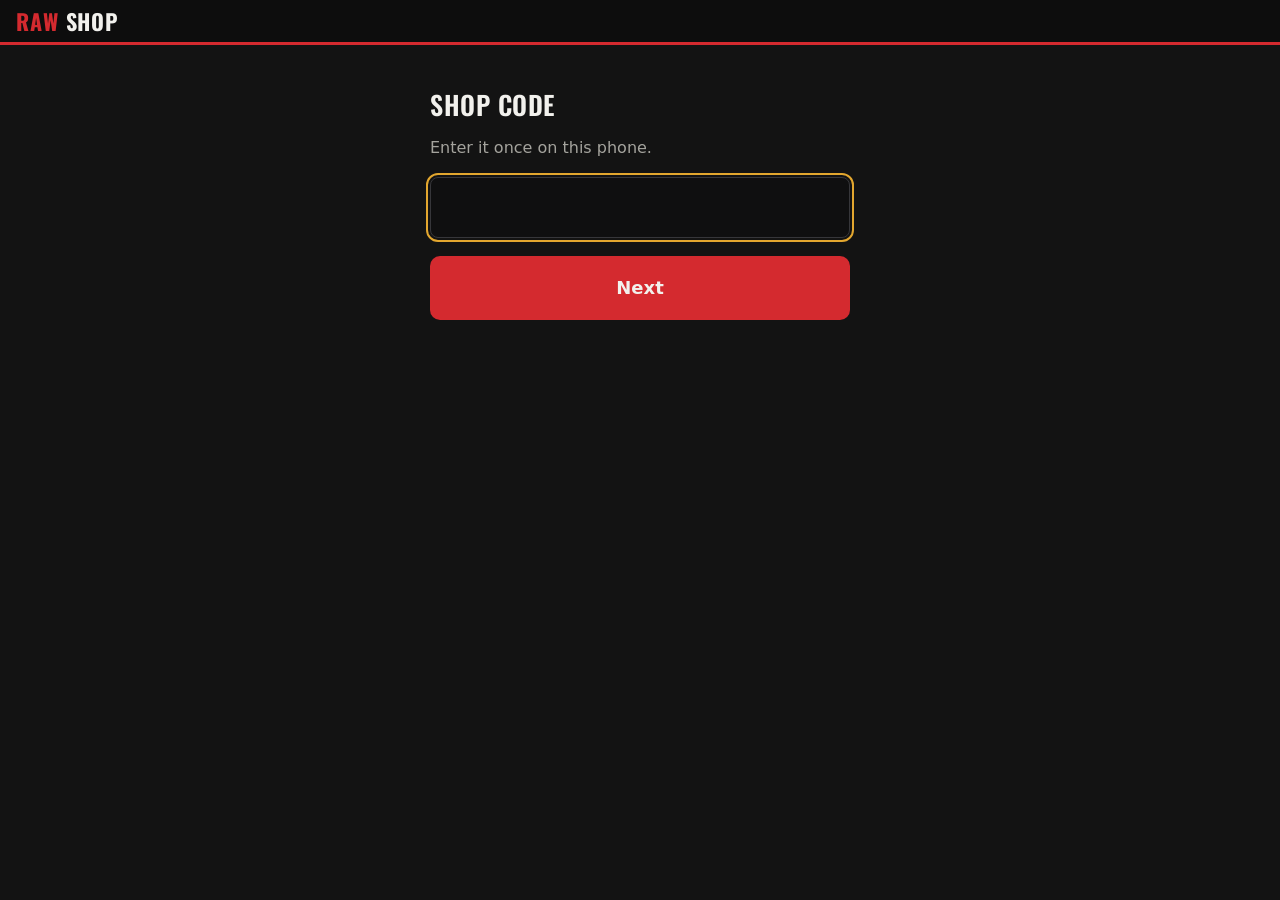
<file: index.html>
<!doctype html>
<html lang="en">
<head>
<meta charset="utf-8">
<meta name="viewport" content="width=device-width,initial-scale=1,viewport-fit=cover">
<meta name="theme-color" content="#0d0d0d">
<meta name="apple-mobile-web-app-capable" content="yes">
<meta name="apple-mobile-web-app-title" content="RAW Shop">
<title>RAW Shop</title>
<link rel="preconnect" href="https://fonts.googleapis.com">
<link rel="stylesheet" href="https://fonts.googleapis.com/css2?family=Oswald:wght@500;600;700&display=swap">
<link rel="stylesheet" href="css/app.css">
</head>
<body>

<header class="top">
  <div class="brand"><b>RAW</b> Shop</div>
  <div class="sp"></div>
  <div class="who" id="who"></div>
  <button class="iconbtn" id="menuBtn" hidden>Menu</button>
</header>

<main class="wrap" id="view"></main>

<input type="file" id="snap" accept="image/*" capture="environment" hidden>
<input type="file" id="pickMany" accept="image/*" multiple hidden>
<input type="file" id="pickParts" accept="image/*" multiple hidden>
<input type="file" id="pickOne" accept="image/*" hidden>

<script src="js/api.js"></script>
<script src="js/qr.js"></script>
<script src="js/pdf-lib.min.js"></script>
<script>
(() => {
"use strict";
const $ = (s, r = document) => r.querySelector(s);
const $$ = (s, r = document) => [...r.querySelectorAll(s)];
const view = $("#view");
const esc = (s) => String(s ?? "").replace(/[&<>"']/g, (c) => ({ "&": "&amp;", "<": "&lt;", ">": "&gt;", '"': "&quot;", "'": "&#39;" }[c]));
const money = (n) => "$" + (Number(n) || 0).toLocaleString("en-US", { minimumFractionDigits: 2, maximumFractionDigits: 2 });
const r2 = (n) => Math.round((Number(n) || 0) * 100) / 100;
const uid = () => (crypto.randomUUID ? crypto.randomUUID() : Date.now().toString(36) + Math.random().toString(36).slice(2));
const carName = (c) => [c.year, c.make, c.model].filter(Boolean).join(" ") || "Vehicle";
const when = (t) => { const d = new Date(t); return d.toLocaleDateString([], { month: "short", day: "numeric" }) + " · " + d.toLocaleTimeString([], { hour: "numeric", minute: "2-digit" }); };
const STATUS = [
  ["checked_in", "Checked in"], ["in_progress", "Working on it"], ["waiting_parts", "Waiting on parts"], ["ready", "Ready"], ["picked_up", "Picked up"],
];
const statusLabel = (s) => (STATUS.find((x) => x[0] === s) || [, s])[1];
const PAGE_BASE = location.href.replace(/[#?].*$/, "").replace(/index\.html$/, "").replace(/\/?$/, "/");
const carLink = (car) => `${PAGE_BASE}car.html?t=${car.public_token}`;

const ICON = {
  cam: '<svg viewBox="0 0 24 24" fill="none" stroke="currentColor" stroke-width="2"><path d="M3 8h3l2-3h8l2 3h3v11H3z"/><circle cx="12" cy="13" r="4"/></svg>',
  part: '<svg viewBox="0 0 24 24" fill="none" stroke="currentColor" stroke-width="2"><path d="M4 7l8-4 8 4v10l-8 4-8-4z"/><path d="M4 7l8 4 8-4M12 11v10"/></svg>',
  mic: '<svg viewBox="0 0 24 24" fill="none" stroke="currentColor" stroke-width="2"><rect x="9" y="3" width="6" height="11" rx="3"/><path d="M5 11a7 7 0 0014 0M12 18v3"/></svg>',
};

let me = null;          // { user, member, shop }
let boardFilter = "open";
let carCache = null;

/* ---------- small UI helpers ---------- */
function toast(msg, ms = 2600) {
  const t = document.createElement("div"); t.className = "toast"; t.textContent = msg;
  document.body.appendChild(t); setTimeout(() => t.remove(), ms);
}
function busy(msg) {
  let b = $(".busy"); if (!msg) { b && b.remove(); return; }
  if (!b) { b = document.createElement("div"); b.className = "busy"; document.body.appendChild(b); }
  b.textContent = msg;
}
function sheet(html, onMount) {
  const bg = document.createElement("div"); bg.className = "sheet-bg";
  bg.innerHTML = `<div class="sheet" role="dialog">${html}</div>`;
  bg.addEventListener("click", (e) => { if (e.target === bg) close(); });
  document.body.appendChild(bg);
  function close() { bg.remove(); }
  onMount && onMount(bg.firstElementChild, close);
  return close;
}
function lightbox(src) {
  const d = document.createElement("div"); d.className = "lightbox"; d.innerHTML = `<img src="${esc(src)}" alt="">`;
  d.onclick = () => d.remove(); document.body.appendChild(d);
}
function pick(input, multiple) {
  return new Promise((res) => {
    input.value = "";
    input.onchange = () => res([...input.files]);
    input.click();
  });
}
async function fail(e) {
  busy(null);
  if (String(e && e.message) === "signed_out") { route("#/login"); return; }
  console.error(e); toast(e.message || "Something went wrong");
}

/* resize a phone photo before upload (keeps uploads quick on shop wifi) */
async function shrink(file, max = 1600, q = 0.82) {
  const url = URL.createObjectURL(file);
  try {
    const img = await new Promise((ok, no) => { const i = new Image(); i.onload = () => ok(i); i.onerror = no; i.src = url; });
    const s = Math.min(1, max / Math.max(img.naturalWidth, img.naturalHeight));
    const c = document.createElement("canvas"); c.width = Math.round(img.naturalWidth * s); c.height = Math.round(img.naturalHeight * s);
    c.getContext("2d").drawImage(img, 0, 0, c.width, c.height);
    return await new Promise((ok) => c.toBlob(ok, "image/jpeg", q));
  } finally { URL.revokeObjectURL(url); }
}
const toB64 = (blob) => new Promise((ok) => { const r = new FileReader(); r.onload = () => ok(String(r.result)); r.readAsDataURL(blob); });

/* dictation: browser speech if it has it, otherwise the keyboard mic works in any box */
function attachMic(btn, ta) {
  const SR = window.SpeechRecognition || window.webkitSpeechRecognition;
  if (!SR) { btn.onclick = () => { ta.focus(); toast("Tap the mic on your keyboard to talk"); }; return; }
  let rec = null;
  btn.onclick = () => {
    if (rec) { rec.stop(); return; }
    rec = new SR(); rec.lang = "en-US"; rec.continuous = true; rec.interimResults = false;
    const start = ta.value;
    let said = "";
    rec.onresult = (e) => { for (let i = e.resultIndex; i < e.results.length; i++) if (e.results[i].isFinal) said += e.results[i][0].transcript + " "; ta.value = (start ? start + " " : "") + said.trim(); };
    rec.onend = () => { rec = null; btn.classList.remove("on"); btn.lastChild.textContent = " Talk"; };
    rec.onerror = () => {};
    rec.start(); btn.classList.add("on"); btn.lastChild.textContent = " Stop";
  };
}

/* ---------- pick-lists: start typing, pick from what the shop has used before ---------- */
let picks = null;
async function loadPicks() {
  if (picks) return picks;
  const [items, phrases] = await Promise.all([
    api.select("shop_items", `select=id,code,description,price,taxable,kind&shop_id=eq.${me.shop.id}&order=use_count.desc,last_used.desc&limit=3000`),
    api.select("shop_phrases", `select=id,text&shop_id=eq.${me.shop.id}&order=use_count.desc,last_used.desc&limit=3000`),
  ]);
  return (picks = { items, phrases });
}
function rank(list, q, key, n = 6) {
  const ws = q.toLowerCase().split(/\s+/).filter(Boolean);
  if (!ws.length || q.trim().length < 2) return [];
  return list.filter((x) => { const t = key(x).toLowerCase(); return ws.every((w) => t.includes(w)); }).slice(0, n);
}
function attachSuggest(input, getQuery, search, renderItem, onPick) {
  const box = document.createElement("div"); box.className = "sug"; box.hidden = true;
  (input.closest(".lcode") || input).insertAdjacentElement("afterend", box);
  let list = [];
  const show = async () => {
    const q = getQuery();
    if (!q || q.trim().length < 2) { box.hidden = true; return; }
    const pk = await loadPicks().catch(() => null); if (!pk) return;
    list = search(pk, q);
    if (!list.length) { box.hidden = true; return; }
    box.innerHTML = list.map((x, i) => `<button type="button" data-i="${i}">${renderItem(x)}</button>`).join("");
    box.hidden = false;
  };
  input.addEventListener("input", show);
  input.addEventListener("blur", () => setTimeout(() => { box.hidden = true; }, 200));
  box.addEventListener("pointerdown", (e) => { const b = e.target.closest("[data-i]"); if (!b) return; e.preventDefault(); const x = list[+b.dataset.i]; box.hidden = true; onPick(x); });
}
function suggestItems(input, onPick) {
  attachSuggest(input, () => input.value, (pk, q) => rank(pk.items, q, (x) => `${x.code || ""} ${x.description}`),
    (x) => `<span>${esc(x.description)}</span><span class="sm">${esc(x.code || "")}${x.price != null ? " · " + money(x.price) : ""}</span>`,
    (x) => { input.value = x.description; onPick(x); });
}
function suggestPhrases(ta, after) {
  const cur = () => ta.value.slice(0, ta.selectionStart ?? ta.value.length).split("\n").pop();
  attachSuggest(ta, cur, (pk, q) => rank(pk.phrases, q, (x) => x.text), (x) => `<span>${esc(x.text)}</span>`, (x) => {
    const pos = ta.selectionStart ?? ta.value.length;
    const start = ta.value.lastIndexOf("\n", pos - 1) + 1;
    let end = ta.value.indexOf("\n", pos); if (end < 0) end = ta.value.length;
    ta.value = ta.value.slice(0, start) + x.text + "\n" + ta.value.slice(end).replace(/^\n/, "");
    const c = start + x.text.length + 1; ta.focus(); try { ta.setSelectionRange(c, c); } catch (_) {}
    after && after();
  });
}
const learnPhrases = (text) => { const t = String(text || "").split("\n").map((x) => x.trim()).filter(Boolean); if (t.length) { api.rpc("shop_learn_phrases", { sid: me.shop.id, texts: t }).catch(() => {}); picks = null; } };

/* ---------- routing ---------- */
function route(h) { if (location.hash === h) render(); else location.hash = h; }
window.addEventListener("hashchange", render);

async function render() {
  const h = location.hash || "#/";
  $("#menuBtn").hidden = !me;
  if (!api.signedIn()) return showLogin();
  if (!me) { try { await loadMe(); } catch (e) { return fail(e); } if (!me) return; }
  window.scrollTo(0, 0);
  const m = h.match(/^#\/car\/([0-9a-f-]+)(?:\/(\w+))?/);
  if (h === "#/new") return showIntake();
  if (m) return showCar(m[1], m[2] || "log");
  if (h === "#/crew") return showCrew();
  if (h === "#/settings") return showSettings();
  return showBoard();
}

async function loadMe() {
  const rows = await api.select("shop_members", `select=shop_id,user_id,display_name,role,active,shops(*)&user_id=eq.${api.user.id}&active=is.true`);
  if (!rows.length) {
    view.innerHTML = `<div class="card"><h2>No shop on this login</h2><p class="muted">Ask the shop owner to add you on the Crew screen.</p><button class="btn ghost" id="so">Sign out</button></div>`;
    $("#so").onclick = () => { api.signOut(); me = null; render(); };
    return;
  }
  const r = rows[0];
  me = { user: api.user, member: r, shop: r.shops };
  $("#who").textContent = r.display_name;
  $("#menuBtn").hidden = false;
}

$("#menuBtn").onclick = () => {
  const owner = me && me.member.role === "owner";
  sheet(`<h2>${esc(me.shop.name)}</h2>
    <div style="display:grid;gap:10px">
      <a class="btn block" href="#/">Cars in the shop</a>
      <a class="btn block" href="#/new">Check in a car</a>
      ${owner ? '<a class="btn block" href="#/crew">Crew &amp; PINs</a><a class="btn block" href="#/settings">Shop settings</a>' : ""}
      <button class="btn ghost block" id="so">Switch person</button>
    </div>`, (el, close) => {
    $$("a", el).forEach((a) => a.addEventListener("click", close));
    $("#so", el).onclick = () => { close(); api.signOut(); me = null; $("#who").textContent = ""; route("#/"); };
  });
};

/* ---------- login: shop code (once per phone) → tap your name → 4-digit PIN ---------- */
const CODE_KEY = "rawshop.code";
const getCode = () => { try { return localStorage.getItem(CODE_KEY) || ""; } catch (_) { return ""; } };
const setCode = (c) => { try { c ? localStorage.setItem(CODE_KEY, c) : localStorage.removeItem(CODE_KEY); } catch (_) {} };

async function showLogin() {
  $("#menuBtn").hidden = true; $("#who").textContent = "";
  const code = getCode();
  if (!code) {
    view.innerHTML = `<div style="max-width:420px;margin:30px auto">
      <h1>Shop code</h1><p class="muted">Enter it once on this phone.</p>
      <form id="cf" class="section">
        <input class="t" id="code" autocapitalize="characters" autocomplete="off" autocorrect="off" spellcheck="false" enterkeyhint="go" style="font-size:24px;text-align:center;letter-spacing:.2em;text-transform:uppercase" required>
        <button class="btn red block big section" type="submit">Next</button>
      </form></div>`;
    setTimeout(() => $("#code").focus(), 50);
    $("#cf").onsubmit = async (e) => {
      e.preventDefault(); const c = $("#code").value.toLowerCase().replace(/[^a-z0-9]/g, ""); busy("Checking…");
      try { await api.fn("shop-login", { action: "crew", code: c }, true); setCode(c); busy(null); showLogin(); }
      catch (err) { busy(null); toast(err.message); }
    };
    return;
  }
  view.innerHTML = `<div class="empty">Loading…</div>`;
  let d;
  try { d = await api.fn("shop-login", { action: "crew", code }, true); }
  catch (err) { if (/code/i.test(err.message)) { setCode(""); return showLogin(); } view.innerHTML = `<div class="empty">${esc(err.message)}</div>`; return; }
  view.innerHTML = `<div style="max-width:480px;margin:10px auto">
    <h1>Who's working?</h1><p class="muted">${esc(d.shop)}</p>
    <div class="section" style="display:grid;grid-template-columns:1fr 1fr;gap:12px">
      ${d.crew.map((c) => `<button class="btn big" data-id="${c.id}" data-name="${esc(c.name)}">${esc(c.name)}</button>`).join("") || `<p class="muted">No crew set up yet.</p>`}
    </div>
    <button class="back section" id="chg">Different shop code</button></div>`;
  $("#chg").onclick = () => { setCode(""); showLogin(); };
  $$("[data-id]", view).forEach((b) => b.onclick = () => pinPad(code, b.dataset.id, b.dataset.name));
}

function pinPad(code, userId, name) {
  let pin = "";
  sheet(`<h2 style="text-align:center">${esc(name)}</h2><p class="muted" style="text-align:center;margin:0">Enter your PIN</p>
    <div id="dots" style="display:flex;justify-content:center;gap:14px;margin:18px 0">${"<span></span>".repeat(4)}</div>
    <div style="display:grid;grid-template-columns:repeat(3,1fr);gap:10px;max-width:320px;margin:0 auto">
      ${[1,2,3,4,5,6,7,8,9,"",0,"⌫"].map((k) => k === "" ? "<span></span>" : `<button class="btn big" data-k="${k}" style="font-size:26px">${k}</button>`).join("")}
    </div>`, (el, close) => {
    const dots = () => $$("#dots span", el).forEach((d, i) => d.style.cssText = `width:16px;height:16px;border-radius:50%;border:2px solid var(--text);background:${i < pin.length ? "var(--text)" : "transparent"}`);
    dots();
    $$("[data-k]", el).forEach((b) => b.onclick = async () => {
      const k = b.dataset.k;
      if (k === "⌫") { pin = pin.slice(0, -1); return dots(); }
      if (pin.length >= 4) return;
      pin += k; dots();
      if (pin.length === 4) {
        busy("Signing in…");
        try {
          const s = await api.fn("shop-login", { action: "pin", code, user_id: userId, pin }, true);
          api.setSession(s); me = null; picks = null; busy(null); close(); route("#/");
        } catch (err) { busy(null); toast(err.message); pin = ""; dots(); }
      }
    });
  });
}

/* ---------- board ---------- */
async function showBoard() {
  view.innerHTML = `<a class="btn red block big" href="#/new">+ Check in a car</a>
    <div class="section"><input class="t" id="q" type="search" placeholder="Search name, car, phone" autocomplete="off"></div>
    <div class="filters" id="filt">
      ${[["open", "In the shop"], ["ready", "Ready"], ["picked_up", "Picked up"], ["all", "All"]].map(([k, l]) => `<button class="chip ${boardFilter === k ? "on" : ""}" data-f="${k}">${l}</button>`).join("")}
    </div>
    <div id="cars" class="cars"><div class="empty">Loading…</div></div>`;
  $$("#filt .chip").forEach((b) => b.onclick = () => { boardFilter = b.dataset.f; showBoard(); });
  try {
    let q = `select=id,year,make,model,color,status,intake_photo,updated_at,shop_customers(name,phone)&shop_id=eq.${me.shop.id}&order=updated_at.desc&limit=300`;
    if (boardFilter === "open") q += "&status=not.in.(picked_up,ready)";
    else if (boardFilter !== "all") q += `&status=eq.${boardFilter}`;
    const cars = await api.select("shop_cars", q);
    const urls = await api.signed(cars.map((c) => c.intake_photo));
    const draw = (term) => {
      const t = (term || "").toLowerCase();
      const list = cars.filter((c) => !t || [c.shop_customers?.name, c.shop_customers?.phone, c.year, c.make, c.model, c.color].join(" ").toLowerCase().includes(t));
      $("#cars").innerHTML = list.length ? list.map((c) => `
        <button class="tile" data-id="${c.id}">
          <div class="ph ${urls[c.intake_photo] ? "" : "none"}" style="${urls[c.intake_photo] ? `background-image:url('${esc(urls[c.intake_photo])}')` : ""}">${urls[c.intake_photo] ? "" : "RAW"}<span class="pill s-${c.status}">${statusLabel(c.status)}</span></div>
          <div class="tx"><div class="nm">${esc(c.shop_customers?.name || "No name")}</div><div class="cr">${esc(carName(c))}${c.color ? " · " + esc(c.color) : ""}</div></div>
        </button>`).join("") : `<div class="empty">${cars.length ? "No match." : "No cars here yet. Tap Check in a car to start one."}</div>`;
      $$("#cars .tile").forEach((b) => b.onclick = () => route(`#/car/${b.dataset.id}`));
    };
    draw("");
    $("#q").oninput = (e) => draw(e.target.value);
  } catch (e) { fail(e); }
}

/* ---------- intake ---------- */
function showIntake() {
  let photo = null;
  view.innerHTML = `<button class="back" onclick="history.back()">‹ Back</button>
    <h1>Check in a car</h1>
    <form id="inf" autocomplete="off">
    <div class="section"><div class="shot" id="shot">Tap to take a photo of the car</div></div>

    <div class="section">
      <label class="f"><span>Customer name</span><input class="t" id="c_name" required autocapitalize="words"></label>
      <label class="f"><span>Phone</span><input class="t" id="c_phone" type="tel" inputmode="tel"></label>
      <label class="f"><span>What is it?</span><input class="t" id="v_what" autocapitalize="words" placeholder="2015 Jeep JK"></label>
      <label class="f"><span>What are we doing? (optional)</span><textarea class="t" id="v_work" style="min-height:70px" placeholder="Talk or type"></textarea></label>
      <button type="button" class="btn ghost mic" id="mic">${ICON.mic}<span> Talk</span></button>
      <details class="section"><summary class="muted" style="cursor:pointer;padding:6px 0">More (email, address, color, VIN)</summary>
        <div class="section">
          <label class="f"><span>Email</span><input class="t" id="c_email" type="email" inputmode="email" autocapitalize="off"></label>
          <label class="f"><span>Address</span><input class="t" id="c_addr" autocapitalize="words"></label>
          <div class="grid2"><label class="f"><span>Color</span><input class="t" id="v_color" autocapitalize="words"></label>
          <label class="f"><span>VIN</span><input class="t" id="v_vin" autocapitalize="characters"></label></div>
        </div>
      </details>
    </div>

    <div class="section"><h2>Drop-off agreement</h2>
      <div class="waiver">${esc(me.shop.waiver_text || "")}</div>
      <p class="small muted" style="margin:10px 0 6px">Customer signs here</p>
      <canvas class="sig" id="sig"></canvas>
      <div class="row" style="margin-top:8px">
        <input class="t" id="sig_name" placeholder="Printed name">
        <button type="button" class="btn ghost" id="sigClear" style="flex:0 0 auto">Clear</button>
      </div>
    </div>

    <div class="section"><button class="btn red block big" type="submit">Check in &amp; make QR code</button></div>
    </form>`;
  attachMic($("#mic"), $("#v_work")); suggestPhrases($("#v_work"));
  $("#c_name").addEventListener("input", (e) => { if (!$("#sig_name").dataset.touched) $("#sig_name").value = e.target.value; });
  $("#sig_name").addEventListener("input", (e) => { e.target.dataset.touched = 1; });

  $("#shot").onclick = async () => {
    const [f] = await pick($("#pickOne")); if (!f) return;
    photo = await shrink(f);
    $("#shot").style.backgroundImage = `url('${URL.createObjectURL(photo)}')`; $("#shot").classList.add("has"); $("#shot").textContent = "";
  };

  // signature pad
  const cv = $("#sig"), ctx = cv.getContext("2d"); let drawn = false, down = false;
  const size = () => { const r = cv.getBoundingClientRect(); cv.width = r.width * 2; cv.height = r.height * 2; ctx.scale(2, 2); ctx.lineWidth = 2.4; ctx.lineCap = "round"; ctx.strokeStyle = "#111"; };
  size();
  const pt = (e) => { const r = cv.getBoundingClientRect(); return [e.clientX - r.left, e.clientY - r.top]; };
  cv.onpointerdown = (e) => { down = true; cv.setPointerCapture(e.pointerId); ctx.beginPath(); ctx.moveTo(...pt(e)); };
  cv.onpointermove = (e) => { if (!down) return; ctx.lineTo(...pt(e)); ctx.stroke(); drawn = true; };
  cv.onpointerup = () => { down = false; };
  $("#sigClear").onclick = () => { ctx.clearRect(0, 0, cv.width, cv.height); drawn = false; };

  $("#inf").onsubmit = async (e) => {
    e.preventDefault();
    if (!drawn && !confirmNoSig()) return;
    busy("Checking in…");
    try {
      const shop_id = me.shop.id;
      const cust = await api.insert("shop_customers", { shop_id, name: $("#c_name").value.trim(), phone: $("#c_phone").value.trim() || null, email: $("#c_email").value.trim() || null, address: $("#c_addr").value.trim() || null });
      const car = await api.insert("shop_cars", {
        shop_id, customer_id: cust.id, ...splitWhat($("#v_what").value),
        color: $("#v_color").value.trim() || null, vin: $("#v_vin").value.trim() || null, work_requested: $("#v_work").value.trim() || null, created_by: me.user.id,
      });
      const patch = {};
      if (photo) patch.intake_photo = await api.upload(`${shop_id}/${car.id}/intake-${uid()}.jpg`, photo);
      if (drawn) {
        const png = await new Promise((ok) => cv.toBlob(ok, "image/png"));
        patch.waiver_signature = await api.upload(`${shop_id}/${car.id}/signature-${uid()}.png`, png);
        patch.waiver_signed_at = new Date().toISOString();
        patch.waiver_signed_name = $("#sig_name").value.trim() || cust.name;
      }
      if (Object.keys(patch).length) await api.update("shop_cars", `id=eq.${car.id}`, patch);
      learnPhrases($("#v_work").value);
      await api.insert("shop_entries", { shop_id, car_id: car.id, kind: "status", body: "Checked in", shared: true, author_id: me.user.id, author_name: me.member.display_name });
      busy(null);
      route(`#/car/${car.id}`);
      setTimeout(() => shareSheet({ ...car, ...patch }, cust, true), 300);
    } catch (err) { fail(err); }
  };
  function confirmNoSig() {
    toast("Have the customer sign the drop-off agreement first"); return false;
  }
}

/* "2015 Jeep JK" -> year 2015, make Jeep, model JK */
function splitWhat(v) {
  const t = String(v || "").trim().split(/\s+/).filter(Boolean);
  const year = /^(19|20)\d{2}$/.test(t[0] || "") ? t.shift() : null;
  return { year, make: t.shift() || null, model: t.join(" ") || null };
}

/* QR + send link */
function shareSheet(car, cust, fresh) {
  const link = carLink(car);
  const msg = `${me.shop.name}: here's the page for your ${carName(car)}. Photos and updates show up here as we work: ${link}`;
  sheet(`<h2>${fresh ? "Checked in" : "Customer link"}</h2>
    <p class="muted" style="margin-top:0">${esc(cust.name)} can scan this or open the link to follow the build.</p>
    <div style="text-align:center;margin:10px 0"><div class="qr">${qrSVG(link, 220)}</div></div>
    <div class="copy" id="lnk">${esc(link)}</div>
    <div style="display:grid;gap:10px;margin-top:14px">
      ${cust.phone ? `<a class="btn red block" href="sms:${esc(cust.phone)}?&body=${encodeURIComponent(msg)}">Text it to ${esc(cust.name.split(" ")[0])}</a>` : ""}
      ${cust.email ? `<button class="btn block" id="em">Email it to ${esc(cust.email)}</button>` : ""}
      <button class="btn ghost block" id="cp">Copy link</button>
      <button class="btn ghost block" id="dn">Done</button>
    </div>`, (el, close) => {
    $("#dn", el).onclick = close;
    $("#cp", el).onclick = async () => { try { await navigator.clipboard.writeText(link); toast("Link copied"); } catch (_) { const r = document.createRange(); r.selectNodeContents($("#lnk", el)); getSelection().removeAllRanges(); getSelection().addRange(r); toast("Link selected — copy it"); } };
    const em = $("#em", el);
    if (em) em.onclick = async () => {
      busy("Sending email…");
      try { await api.fn("shop-send", { shop_id: me.shop.id, car_id: car.id, kind: "link", page_url: link }); busy(null); toast("Emailed"); close(); }
      catch (e) { fail(e); }
    };
  });
}

/* ---------- car file ---------- */
async function loadCar(id) {
  const [cars, entries, parts, invoices] = await Promise.all([
    api.select("shop_cars", `select=*,shop_customers(*)&id=eq.${id}`),
    api.select("shop_entries", `select=*&car_id=eq.${id}&order=created_at.desc`),
    api.select("shop_parts", `select=*&car_id=eq.${id}&status=neq.removed&order=created_at.asc`),
    api.select("shop_invoices", `select=*&car_id=eq.${id}&order=created_at.desc`),
  ]);
  if (!cars.length) throw new Error("That car isn't in this shop.");
  const car = cars[0];
  const urls = await api.signed([car.intake_photo, car.waiver_signature, ...entries.map((e) => e.photo)]);
  carCache = { car, cust: car.shop_customers, entries, parts, invoices, urls };
  return carCache;
}

async function showCar(id, tab) {
  view.innerHTML = `<div class="empty">Loading…</div>`;
  let d;
  try { d = await loadCar(id); } catch (e) { return fail(e); }
  const { car, cust, entries, parts, invoices, urls } = d;
  const potential = parts.filter((p) => p.status === "potential").length;
  view.innerHTML = `<button class="back" onclick="location.hash='#/'">‹ All cars</button>
    <div class="hero">
      <div class="ph" style="${urls[car.intake_photo] ? `background-image:url('${esc(urls[car.intake_photo])}')` : ""}" id="heroPh"></div>
      <div style="min-width:0">
        <h1 style="overflow-wrap:anywhere">${esc(cust.name)}</h1>
        <div class="muted">${esc(carName(car))}${car.color ? " · " + esc(car.color) : ""}</div>
        <div class="row" style="margin-top:8px;gap:8px">
          ${cust.phone ? `<a class="btn ghost" style="min-height:40px;padding:8px 12px" href="tel:${esc(cust.phone)}">Call</a>` : ""}
          <button class="btn ghost" style="min-height:40px;padding:8px 12px" id="qrBtn">QR / link</button>
        </div>
      </div>
    </div>
    <button class="btn red block" id="aPhotos" style="min-height:76px;font-size:20px;margin-top:16px">${ICON.cam} Take photo</button>
    <div style="text-align:center"><button class="back" id="aLib" style="padding:8px">or pick from your photos</button></div>
    <div class="row" style="margin-top:10px">
      <button class="btn ghost" id="aNote">${ICON.mic} Comment</button>
      <button class="btn ghost" id="aPart">${ICON.part} Part photo</button>
    </div>
    <label class="statuspick"><span class="muted small">Status</span>
      <select class="t" id="statusSel">${STATUS.map(([k, l]) => `<option value="${k}" ${car.status === k ? "selected" : ""}>${l}</option>`).join("")}</select>
    </label>

    <div class="tabs" id="tabs">
      <button data-t="log">Updates</button>
      <button data-t="parts">Parts${potential ? `<span class="n">${potential}</span>` : ""}</button>
      <button data-t="invoice">Invoice</button>
      <button data-t="info">Info</button>
    </div>
    <div id="tabBody" class="section"></div>`;

  $("#heroPh").onclick = () => urls[car.intake_photo] && lightbox(urls[car.intake_photo]);
  $("#qrBtn").onclick = () => shareSheet(car, cust);
  $("#statusSel").onchange = (e) => setStatus(car, e.target.value);
  $("#aPhotos").onclick = () => addPhotos(car, $("#snap"));
  $("#aLib").onclick = () => addPhotos(car, $("#pickMany"));
  $("#aPart").onclick = () => addPartPhotos(car);
  $("#aNote").onclick = () => noteSheet(car);
  $$("#tabs button").forEach((b) => { b.classList.toggle("on", b.dataset.t === tab); b.onclick = () => history.replaceState(null, "", `#/car/${car.id}/${b.dataset.t}`) || drawTab(b.dataset.t); });
  drawTab(tab);
}

function drawTab(tab) {
  $$("#tabs button").forEach((b) => b.classList.toggle("on", b.dataset.t === tab));
  const box = $("#tabBody");
  ({ log: tabLog, parts: tabParts, invoice: tabInvoice, info: tabInfo }[tab] || tabLog)(box);
}
const refresh = async (tab) => { const t = tab || ($("#tabs .on") || {}).dataset?.t || "log"; await showCar(carCache.car.id, t); };
const touchCar = (car) => api.update("shop_cars", `id=eq.${car.id}`, { updated_at: new Date().toISOString() }).catch(() => {});

async function setStatus(car, s) {
  if (s === car.status) return;
  try {
    await api.update("shop_cars", `id=eq.${car.id}`, { status: s, updated_at: new Date().toISOString() });
    await api.insert("shop_entries", { shop_id: me.shop.id, car_id: car.id, kind: "status", body: statusLabel(s), shared: true, author_id: me.user.id, author_name: me.member.display_name });
    toast(statusLabel(s)); refresh();
  } catch (e) { fail(e); }
}

/* Add photos: straight from the camera roll, no sorting */
async function addPhotos(car, input) {
  const files = await pick(input, true);
  if (!files.length) return;
  try {
    for (let i = 0; i < files.length; i++) {
      busy(`Uploading photo ${i + 1} of ${files.length}…`);
      const blob = await shrink(files[i]);
      const path = await api.upload(`${me.shop.id}/${car.id}/${uid()}.jpg`, blob);
      await api.insert("shop_entries", { shop_id: me.shop.id, car_id: car.id, kind: "photo", photo: path, shared: true, author_id: me.user.id, author_name: me.member.display_name });
    }
    await touchCar(car); busy(null);
    toast(files.length === 1 ? "Photo added" : `${files.length} photos added`);
    refresh("log");
  } catch (e) { fail(e); }
}

/* Part photo: the only photos the AI reads */
async function addPartPhotos(car) {
  const files = await pick($("#pickParts"), true);
  if (!files.length) return;
  let found = 0, missed = 0;
  try {
    for (let i = 0; i < files.length; i++) {
      busy(`Reading part ${i + 1} of ${files.length}…`);
      const blob = await shrink(files[i], 2000, 0.88);
      const path = await api.upload(`${me.shop.id}/${car.id}/part-${uid()}.jpg`, blob);
      const entry = await api.insert("shop_entries", { shop_id: me.shop.id, car_id: car.id, kind: "part_photo", photo: path, shared: false, author_id: me.user.id, author_name: me.member.display_name });
      let r = { found: false };
      try { r = await api.fn("shop-ai", { shop_id: me.shop.id, mode: "part", image_base64: await toB64(blob) }); } catch (_) {}
      await api.insert("shop_parts", {
        shop_id: me.shop.id, car_id: car.id, entry_id: entry.id, created_by: me.user.id, status: "potential",
        part_number: r.found ? r.part_number : null, brand: r.found ? (r.brand || null) : null, description: r.found ? (r.description || null) : null,
      });
      r.found ? found++ : missed++;
    }
    await touchCar(car); busy(null);
    toast(missed ? `${found} read, ${missed} need the number typed in` : `${found} part${found === 1 ? "" : "s"} added to the list`, 3600);
    refresh("parts");
  } catch (e) { fail(e); }
}

function noteSheet(car) {
  sheet(`<h2>Comment</h2>
    <textarea class="t" id="nt" placeholder="Talk, type, or start typing to pick past work" style="min-height:120px"></textarea>
    <div class="row" style="margin-top:10px">
      <button class="btn ghost mic" id="mic">${ICON.mic}<span> Talk</span></button>
      <button class="btn ghost" id="clean">Clean up</button>
    </div>
    <label style="display:flex;gap:10px;align-items:center;margin:14px 0"><input type="checkbox" id="sh" checked style="width:22px;height:22px"> Customer can see this</label>
    <button class="btn red block big" id="sv">Save</button>`, (el, close) => {
    const ta = $("#nt", el); attachMic($("#mic", el), ta); suggestPhrases(ta); setTimeout(() => ta.focus(), 100);
    $("#clean", el).onclick = async () => {
      if (!ta.value.trim()) return;
      const b = $("#clean", el); b.disabled = true; b.textContent = "Cleaning…";
      try { const r = await api.fn("shop-ai", { shop_id: me.shop.id, mode: "cleanup", text: ta.value }); if (r.text) ta.value = r.text; }
      catch (e) { toast(e.message); }
      b.disabled = false; b.textContent = "Clean up";
    };
    $("#sv", el).onclick = async () => {
      if (!ta.value.trim()) return toast("Nothing to save");
      busy("Saving…");
      try {
        await api.insert("shop_entries", { shop_id: me.shop.id, car_id: car.id, kind: "note", body: ta.value.trim(), shared: $("#sh", el).checked, author_id: me.user.id, author_name: me.member.display_name });
        learnPhrases(ta.value);
        await touchCar(car); busy(null); close(); refresh("log");
      } catch (e) { fail(e); }
    };
  });
}

/* full-size photo with a delete button (tap twice so nobody deletes by accident) */
function photoView(src, entryId) {
  const d = document.createElement("div"); d.className = "lightbox";
  d.innerHTML = `<img src="${esc(src)}" alt="">
    <div style="position:fixed;left:0;right:0;bottom:calc(env(safe-area-inset-bottom,0px) + 18px);display:flex;gap:10px;justify-content:center">
      <button class="btn ghost" id="lbClose" style="background:#000c">Close</button>
      <button class="btn" id="lbDel" style="background:#000c;border:1px solid var(--red);color:#ff8a8d">Delete photo</button></div>`;
  document.body.appendChild(d);
  d.onclick = (e) => { if (e.target === d || e.target.tagName === "IMG") d.remove(); };
  $("#lbClose", d).onclick = () => d.remove();
  const del = $("#lbDel", d);
  del.onclick = async () => {
    if (!del.dataset.armed) { del.dataset.armed = 1; del.textContent = "Tap again to delete"; del.style.background = "var(--red)"; del.style.color = "#fff"; return; }
    const e = carCache.entries.find((x) => x.id === entryId);
    busy("Deleting…");
    try { await api.remove("shop_entries", `id=eq.${entryId}`); if (e && e.photo) api.removePhoto(e.photo); busy(null); d.remove(); toast("Photo deleted"); refresh("log"); }
    catch (err) { fail(err); }
  };
}

/* Updates tab: photos grouped by who/when, notes, status changes */
function tabLog(box) {
  const { car, entries, urls } = carCache;
  const items = entries.filter((e) => e.kind !== "part_photo");
  const groups = [];
  for (const e of items) {
    const g = groups[groups.length - 1];
    if (g && e.kind === "photo" && g.kind === "photo" && g.author_id === e.author_id && g.shared === e.shared && Math.abs(new Date(g.items[g.items.length - 1].created_at) - new Date(e.created_at)) < 15 * 60 * 1000) g.items.push(e);
    else groups.push({ kind: e.kind, author_id: e.author_id, author_name: e.author_name, shared: e.shared, items: [e] });
  }
  box.innerHTML = (car.work_requested ? `<div class="card" style="margin-bottom:6px"><div class="tag">Work requested</div><div style="white-space:pre-wrap;margin-top:4px">${esc(car.work_requested)}</div></div>` : "") +
    (groups.length ? groups.map((g, gi) => {
      const first = g.items[0];
      const head = `<div class="meta">${esc(g.author_name || "")} · ${when(first.created_at)}</div>
        <button class="eye ${g.shared ? "on" : ""}" data-g="${gi}" title="Customer can see this">${g.shared ? "Customer sees" : "Shop only"}</button>`;
      if (g.kind === "photo") return `<div class="entry">${head}${g.items.map((e) => e.body).filter(Boolean).map((b) => `<div class="body">${esc(b)}</div>`).join("")}<div class="pics">${g.items.map((e) => urls[e.photo] ? `<img loading="lazy" src="${esc(urls[e.photo])}" alt="" data-full="${esc(urls[e.photo])}" data-id="${e.id}">` : "").join("")}</div></div>`;
      if (g.kind === "status") return `<div class="entry">${head}<div class="body"><span class="pill s-${STATUS.find((s) => s[1] === first.body)?.[0] || ""}">${esc(first.body)}</span></div></div>`;
      return `<div class="entry">${head}<div class="body">${esc(first.body)}</div></div>`;
    }).join("") : `<div class="empty">No updates yet. Add photos or talk a note.</div>`);
  $$(".pics img", box).forEach((i) => i.onclick = () => photoView(i.dataset.full, i.dataset.id));
  $$(".eye", box).forEach((b) => b.onclick = async () => {
    const g = groups[+b.dataset.g]; const to = !g.shared;
    try { await api.update("shop_entries", `id=in.(${g.items.map((e) => e.id).join(",")})`, { shared: to }); g.items.forEach((e) => e.shared = to); g.shared = to; b.classList.toggle("on", to); b.textContent = to ? "Customer sees" : "Shop only"; }
    catch (e) { fail(e); }
  });
}

/* Parts tab: potential list from part photos → shop decides what goes on the bill */
function tabParts(box) {
  const { parts, entries, urls } = carCache;
  const photoOf = (p) => { const e = entries.find((x) => x.id === p.entry_id); return e && urls[e.photo]; };
  const pot = parts.filter((p) => p.status === "potential"), bill = parts.filter((p) => p.status === "on_bill");
  const row = (p, onBill) => `<div class="part" data-id="${p.id}">
      <div style="display:flex;gap:10px;min-width:0">
        ${photoOf(p) ? `<img src="${esc(photoOf(p))}" alt="" data-full="${esc(photoOf(p))}">` : ""}
        <div style="min-width:0;flex:1">
          <input class="t pn" data-k="part_number" value="${esc(p.part_number || "")}" placeholder="Part number" style="padding:8px">
          <input class="t" data-k="description" value="${esc([p.brand, p.description].filter(Boolean).join(" "))}" placeholder="Description" style="padding:8px;margin-top:6px">
        </div>
      </div>
      <div></div>
      <div class="ctl">
        <span class="small muted">Qty</span><input class="t" data-k="qty" type="number" inputmode="decimal" step="any" value="${esc(p.qty)}" style="padding:8px">
        <span class="small muted">Price</span><input class="t" data-k="unit_price" type="number" inputmode="decimal" step="0.01" value="${p.unit_price ?? ""}" placeholder="0.00" style="padding:8px">
        <span style="flex:1"></span>
        ${onBill ? `<button class="btn ghost" data-a="off" style="min-height:40px">Take off bill</button>` : `<button class="btn red" data-a="bill" style="min-height:40px">Add to bill</button><button class="x" data-a="del" title="Remove">✕</button>`}
      </div>
    </div>`;
  box.innerHTML = `<div class="row" style="margin-bottom:6px"><button class="btn ghost" id="addHand">+ Add a part by hand</button></div>
    <div class="section"><h2>Possible parts</h2><p class="small muted" style="margin:4px 0 0">From part photos. Nothing here is on the bill until you add it.</p>
      ${pot.length ? pot.map((p) => row(p, false)).join("") : `<div class="empty" style="padding:20px">No part photos yet.</div>`}</div>
    <div class="section"><h2>On the bill</h2>${bill.length ? bill.map((p) => row(p, true)).join("") : `<div class="empty" style="padding:20px">Nothing on the bill yet.</div>`}</div>`;
  $$(".part img", box).forEach((i) => i.onclick = () => lightbox(i.dataset.full));
  $$(".part", box).forEach((el) => {
    const id = el.dataset.id;
    const vals = () => {
      const o = {}; $$("input", el).forEach((i) => o[i.dataset.k] = i.value.trim());
      return { part_number: o.part_number || null, description: o.description || null, brand: null, qty: Number(o.qty) || 1, unit_price: o.unit_price === "" ? null : r2(o.unit_price) };
    };
    $$("input", el).forEach((i) => i.onchange = () => api.update("shop_parts", `id=eq.${id}`, vals()).catch(fail));
    const din = $('input[data-k="description"]', el);
    din.parentElement.classList.add("pickwrap");
    suggestItems(din, (it) => {
      const pn = $('input[data-k="part_number"]', el), pr = $('input[data-k="unit_price"]', el);
      if (!pn.value.trim() && it.code) pn.value = it.code;
      if (it.price != null) pr.value = it.price;
      api.update("shop_parts", `id=eq.${id}`, vals()).catch(fail);
    });
    $$("button[data-a]", el).forEach((b) => b.onclick = async () => {
      const a = b.dataset.a;
      try {
        if (a === "bill") {
          const v = vals(); if (v.unit_price == null) { toast("Put a price on it first"); return; }
          await api.update("shop_parts", `id=eq.${id}`, { ...v, status: "on_bill" }); toast("On the bill");
        } else if (a === "off") await api.update("shop_parts", `id=eq.${id}`, { status: "potential" });
        else if (a === "del") await api.update("shop_parts", `id=eq.${id}`, { status: "removed" });
        refresh("parts");
      } catch (e) { fail(e); }
    });
  });
  $("#addHand").onclick = async () => {
    try { await api.insert("shop_parts", { shop_id: me.shop.id, car_id: carCache.car.id, status: "potential", created_by: me.user.id }); refresh("parts"); } catch (e) { fail(e); }
  };
}

/* Invoice tab — laid out like RAW's own invoices: item code, T for taxable, deposit, shipping */
const LINE_KIND = { part: "Part", labor: "Labor", other: "Shipping / other", deposit: "Deposit" };
const lineAmt = (l) => r2((Number(l.qty) || 0) * (Number(l.price) || 0)) * (l.kind === "deposit" ? -1 : 1);
const isTaxable = (l) => l.kind !== "deposit" && (l.taxable ?? l.kind === "part");
function invTotals(lines, rate) {
  let sub = 0, taxable = 0, dep = 0;
  for (const l of lines) { const a = Math.abs(lineAmt(l)); if (l.kind === "deposit") dep += a; else { sub += a; if (isTaxable(l)) taxable += a; } }
  sub = r2(sub); dep = r2(dep); const tax = r2(taxable * rate);
  return { subtotal: sub, tax, total: r2(sub + tax - dep) };
}
const depositOf = (lines) => r2((lines || []).filter((l) => l.kind === "deposit").reduce((a, l) => a + Math.abs(lineAmt(l)), 0));
const initials = (n) => String(n || "").split(/\s+/).filter(Boolean).map((w) => w[0].toUpperCase()).join("").slice(0, 3);
const partLine = (p) => ({ kind: "part", part_id: p.id, code: p.part_number || "", description: p.description || p.part_number || "Part", qty: Number(p.qty) || 1, price: Number(p.unit_price) || 0, taxable: true });
const laborLine = () => ({ kind: "labor", code: "Labor", description: "RAW in-house labor", qty: 1, price: Number(me.shop.labor_rate) || 0, taxable: false });
function workFromLog(entries) {
  return entries.filter((e) => (e.kind === "note" || e.kind === "photo") && e.body).slice().reverse()
    .flatMap((e) => String(e.body).split("\n")).map((t) => t.replace(/^[-•*\s]+/, "").trim()).filter(Boolean).join("\n");
}

function tabInvoice(box) {
  const { car, cust, parts, invoices, entries } = carCache;
  const draft = invoices.find((i) => i.status === "draft");
  const past = invoices.filter((i) => i.status !== "draft");
  const pastHtml = past.length ? `<div class="section"><h2>Sent invoices</h2>${past.map((i) => `
      <div class="entry"><div><strong>#${i.number}</strong> · ${money(i.total)} <span class="pill ${i.status === "paid" ? "s-ready" : "s-waiting_parts"}">${i.status === "paid" ? "Paid" : "Sent"}</span></div>
      <div class="row" style="flex:0 0 auto;gap:6px">${i.status !== "paid" ? `<button class="btn ghost" data-paid="${i.id}" style="min-height:38px;padding:6px 10px">Mark paid</button>` : ""}<button class="btn ghost" data-resend="${i.id}" style="min-height:38px;padding:6px 10px">Resend</button></div>
      <div class="meta">${i.sent_at ? "Sent " + when(i.sent_at) : ""}${i.paid_at ? " · Paid " + when(i.paid_at) : ""}</div></div>`).join("")}</div>` : "";

  if (!draft) {
    const onBill = parts.filter((p) => p.status === "on_bill");
    box.innerHTML = `<div class="card"><h2>New invoice</h2><p class="muted">${onBill.length} part${onBill.length === 1 ? "" : "s"} on the bill. The crew's comments fill in the work performed list. Add labor and anything else on the next screen.</p>
      <button class="btn red block big" id="start">Start invoice</button></div>${pastHtml}`;
    $("#start").onclick = async () => {
      try {
        const lines = [...onBill.map(partLine), laborLine()];
        const rate = Number(me.shop.tax_rate) || 0;
        await api.insert("shop_invoices", { shop_id: me.shop.id, car_id: car.id, lines, tax_rate: rate, work_done: workFromLog(entries) || null, rep: initials(me.member.display_name), ...invTotals(lines, rate) });
        refresh("invoice");
      } catch (e) { fail(e); }
    };
    wirePast(box); return;
  }

  // keep parts on the bill in sync with the draft
  const lines = (draft.lines || []).map((l) => ({ ...l, taxable: l.taxable ?? (l.kind === "part") }));
  const inLines = new Set(lines.filter((l) => l.part_id).map((l) => l.part_id));
  parts.filter((p) => p.status === "on_bill" && !inLines.has(p.id)).forEach((p) => lines.unshift(partLine(p)));
  const rate = Number(draft.tax_rate) || 0;
  let workDone = draft.work_done || "", recs = draft.recommendations || "", note = draft.notes || "";

  const draw = () => {
    const t = invTotals(lines, rate), dep = depositOf(lines);
    box.innerHTML = `<div class="card">
      <div style="display:flex;justify-content:space-between;align-items:baseline;gap:10px"><h2>Draft invoice</h2><span class="small muted">${esc(cust.name)} · ${esc(carName(car))}</span></div>
      <div class="lines">${lines.map((l, i) => `<div class="line" data-i="${i}">
        <div class="lhead"><span class="tag" style="color:var(--muted)">${LINE_KIND[l.kind] || "Item"}</span>
          <span style="display:flex;align-items:center;gap:10px">${l.kind === "deposit" ? "" : `<label class="small muted" style="display:flex;gap:6px;align-items:center"><input type="checkbox" data-k="taxable" ${isTaxable(l) ? "checked" : ""} style="width:18px;height:18px">Taxable</label>`}<button class="x" data-del="${i}" title="Remove line">✕</button></span></div>
        <div class="lcode" ${l.kind === "deposit" ? 'style="grid-template-columns:1fr"' : ""}>
          ${l.kind === "deposit" ? "" : `<input class="t" data-k="code" value="${esc(l.code || "")}" placeholder="Item code">`}
          <div class="pickwrap"><input class="t" data-k="description" value="${esc(l.description || "")}" placeholder="${l.kind === "deposit" ? "Deposit (how it was paid, date)" : "Start typing to pick"}" autocomplete="off"></div>
        </div>
        <div class="lrow">
          ${l.kind === "deposit" ? "<span></span>" : `<label><span>${l.kind === "labor" ? "Hours" : "Qty"}</span><input class="t" data-k="qty" type="number" inputmode="decimal" step="any" value="${esc(l.qty)}"></label>`}
          <label><span>${l.kind === "labor" ? "Rate" : l.kind === "deposit" ? "Amount" : "Price each"}</span><input class="t" data-k="price" type="number" inputmode="decimal" step="0.01" value="${esc(l.price)}"></label>
          <div class="amt">${l.kind === "deposit" ? "−" + money(Math.abs(lineAmt(l))) : money(lineAmt(l))}${isTaxable(l) ? ' <span class="small muted">T</span>' : ""}</div>
        </div></div>`).join("")}</div>
      <div class="addrow"><button class="btn ghost" data-add="part">+ Part</button><button class="btn ghost" data-add="labor">+ Labor</button><button class="btn ghost" data-add="other">+ Shipping / other</button><button class="btn ghost" data-add="deposit">+ Deposit</button></div>
      <div class="totals"><div><span>Subtotal</span><span>${money(t.subtotal)}</span></div><div><span>Sales tax (${(rate * 100).toFixed(2)}%)</span><span>${money(t.tax)}</span></div>${dep ? `<div><span>Deposit paid</span><span>−${money(dep)}</span></div>` : ""}<div class="grand"><span>Total due</span><span>${money(t.total)}</span></div></div>
      <label class="f section"><span>Work performed (one item per line)</span><textarea class="t" id="invWork" style="min-height:140px" placeholder="Start typing to pick from past work">${esc(workDone)}</textarea></label>
      <label class="f"><span>Recommendations for next time (optional)</span><textarea class="t" id="invRecs" style="min-height:70px">${esc(recs)}</textarea></label>
      <label class="f"><span>Note on invoice (optional)</span><textarea class="t" id="invNote" style="min-height:50px">${esc(note)}</textarea></label>
      <div style="display:grid;gap:10px">
        <button class="btn red block big" id="send">${cust.email ? "Send invoice to " + esc(cust.email) : "Finish invoice"}</button>
        <button class="btn ghost block" id="saveD">Save draft</button>
      </div>
      ${me.shop.payment_url ? "" : `<p class="small muted" style="margin-top:10px">Online pay isn't hooked up yet, so the customer sees "call to pay" with the shop's number.</p>`}
    </div>${pastHtml}`;
    $$(".line input", box).forEach((inp) => inp.onchange = () => {
      const l = lines[+inp.closest(".line").dataset.i], k = inp.dataset.k;
      l[k] = k === "taxable" ? inp.checked : (k === "description" || k === "code") ? inp.value : Number(inp.value) || 0;
      if (k !== "description" && k !== "code") draw();
    });
    $$('.line input[data-k="description"]', box).forEach((inp) => {
      const l = lines[+inp.closest(".line").dataset.i];
      if (l.kind === "deposit") return;
      suggestItems(inp, (it) => { Object.assign(l, { code: it.code || "", description: it.description, price: Number(it.price ?? l.price) || 0, taxable: it.taxable, kind: l.kind === "part" || l.kind === "other" || l.kind === "labor" ? (it.kind === "labor" ? "labor" : it.kind === "other" ? "other" : "part") : l.kind }); draw(); });
    });
    $("#invWork").oninput = (e) => workDone = e.target.value; suggestPhrases($("#invWork"), () => workDone = $("#invWork").value);
    $("#invRecs").oninput = (e) => recs = e.target.value;
    $("#invNote").oninput = (e) => note = e.target.value;
    $$("[data-del]", box).forEach((b) => b.onclick = () => { lines.splice(+b.dataset.del, 1); draw(); });
    $$("[data-add]", box).forEach((b) => b.onclick = () => {
      const k = b.dataset.add;
      lines.push(k === "labor" ? laborLine() : k === "deposit" ? { kind: "deposit", description: "Deposit for work to be performed", qty: 1, price: 0, taxable: false } : { kind: k, code: k === "other" ? "SHIPPING/HANDLING" : "", description: k === "other" ? "Shipping/handling" : "", qty: 1, price: 0, taxable: k === "part" });
      draw(); const ins = $$('.line input[data-k="description"]', box); if (k !== "other") ins[ins.length - 1].focus();
    });
    $("#saveD").onclick = () => saveDraft().then(() => toast("Draft saved")).catch(fail);
    $("#send").onclick = sendIt;
    wirePast(box);
  };
  const saveDraft = () => api.update("shop_invoices", `id=eq.${draft.id}`, { lines, work_done: workDone.trim() || null, recommendations: recs.trim() || null, notes: note.trim() || null, ...invTotals(lines, rate), updated_at: new Date().toISOString() });

  async function sendIt() {
    if (!lines.length) return toast("Add something to the invoice first");
    busy("Finishing invoice…");
    try {
      await saveDraft();
      const number = draft.number || await api.rpc("shop_next_invoice_no", { sid: me.shop.id });
      const [inv] = await api.update("shop_invoices", `id=eq.${draft.id}`, { number });
      // remember parts, charges and work lines for next time
      api.rpc("shop_learn_items", { sid: me.shop.id, items: lines.filter((l) => l.kind !== "deposit" && l.description).map((l) => ({ code: l.code || "", description: l.description, price: l.price, taxable: isTaxable(l), kind: l.kind })) }).catch(() => {});
      if (workDone.trim()) api.rpc("shop_learn_phrases", { sid: me.shop.id, texts: workDone.split("\n") }).catch(() => {});
      picks = null;
      if (cust.email) {
        busy("Emailing invoice…");
        const pdf = await invoicePDF(inv, car, cust);
        await api.fn("shop-send", { shop_id: me.shop.id, car_id: car.id, kind: "invoice", invoice_id: inv.id, pdf_base64: pdf, page_url: carLink(car) + "#invoice" });
        await api.insert("shop_entries", { shop_id: me.shop.id, car_id: car.id, kind: "status", body: `Invoice #${number} sent`, shared: false, author_id: me.user.id, author_name: me.member.display_name });
        busy(null); toast("Invoice emailed");
      } else {
        await api.update("shop_invoices", `id=eq.${inv.id}`, { status: "sent", sent_at: new Date().toISOString() });
        busy(null);
        const msg = `${me.shop.name}: your invoice #${number} for the ${carName(car)} is ready — ${money(inv.total)}. View it here: ${carLink(car)}#invoice`;
        sheet(`<h2>Invoice #${number} ready</h2><p class="muted">No email on file, so text the link instead.</p>
          ${cust.phone ? `<a class="btn red block big" href="sms:${esc(cust.phone)}?&body=${encodeURIComponent(msg)}">Text it to ${esc(cust.name.split(" ")[0])}</a>` : ""}
          <button class="btn ghost block" style="margin-top:10px" onclick="this.closest('.sheet-bg').remove()">Done</button>`);
      }
      touchCar(car); refresh("invoice");
    } catch (e) { fail(e); }
  }
  draw();
}

function wirePast(box) {
  const { car, cust, invoices } = carCache;
  $$("[data-paid]", box).forEach((b) => b.onclick = async () => {
    try { await api.update("shop_invoices", `id=eq.${b.dataset.paid}`, { status: "paid", paid_at: new Date().toISOString() }); toast("Marked paid"); refresh("invoice"); } catch (e) { fail(e); }
  });
  $$("[data-resend]", box).forEach((b) => b.onclick = async () => {
    const inv = invoices.find((i) => i.id === b.dataset.resend);
    if (!cust.email) return toast("No email on file for this customer");
    busy("Emailing invoice…");
    try { const pdf = await invoicePDF(inv, car, cust); await api.fn("shop-send", { shop_id: me.shop.id, car_id: car.id, kind: "invoice", invoice_id: inv.id, pdf_base64: pdf, page_url: carLink(car) + "#invoice" }); busy(null); toast("Invoice emailed"); refresh("invoice"); }
    catch (e) { fail(e); }
  });
}

/* Invoice PDF (attached to the email) — same columns as RAW's: Qty, Item Code, Description, Price Each, Amount (T = taxable) */
async function invoicePDF(inv, car, cust) {
  const { PDFDocument, StandardFonts, rgb } = PDFLib;
  const doc = await PDFDocument.create();
  const f = await doc.embedFont(StandardFonts.Helvetica), fb = await doc.embedFont(StandardFonts.HelveticaBold);
  const shop = me.shop; const red = rgb(0.83, 0.16, 0.18), grey = rgb(0.4, 0.4, 0.4), line = rgb(0.85, 0.85, 0.85);
  const clean = (s) => String(s ?? "").replace(/[\r\n\t]+/g, " ").replace(/[^\x20-\x7E -ÿ–—‘’“”•…]/g, "");
  const W = (s, o = {}) => (o.bold ? fb : f).widthOfTextAtSize(clean(s), o.size || 9);
  const wrap = (s, w, o = {}) => { const out = []; let cur = ""; for (const word of clean(s).split(" ")) { const t = cur ? cur + " " + word : word; if (W(t, o) > w && cur) { out.push(cur); cur = word; } else cur = t; } if (cur) out.push(cur); return out.length ? out : [""]; };
  let page, y, n = 0;
  const text = (s, x, yy, o = {}) => page.drawText(clean(s), { x, y: yy, size: o.size || 9, font: o.bold ? fb : f, color: o.color || rgb(0, 0, 0) });
  const right = (s, x, yy, o = {}) => text(s, x - W(s, o), yy, o);
  const COLS = () => { page.drawRectangle({ x: 40, y: y - 4, width: 532, height: 16, color: rgb(0.93, 0.93, 0.93) }); text("QTY", 46, y, { size: 7.5, bold: true }); text("ITEM CODE", 80, y, { size: 7.5, bold: true }); text("DESCRIPTION", 172, y, { size: 7.5, bold: true }); right("PRICE EACH", 490, y, { size: 7.5, bold: true }); right("AMOUNT", 566, y, { size: 7.5, bold: true }); y -= 18; };
  const newPage = (cols) => {
    page = doc.addPage([612, 792]); n++;
    page.drawRectangle({ x: 0, y: 762, width: 612, height: 30, color: rgb(0.08, 0.08, 0.08) });
    text(shop.name.toUpperCase(), 40, 772, { size: 14, bold: true, color: rgb(1, 1, 1) });
    right("INVOICE", 572, 772, { size: 12, bold: true, color: rgb(1, 1, 1) });
    page.drawRectangle({ x: 0, y: 758, width: 612, height: 4, color: red });
    text(`${shop.phone || ""}   ${shop.email || ""}`, 40, 28, { size: 8, color: grey }); right(`Invoice #${inv.number} · Page ${n}`, 572, 28, { size: 8, color: grey });
    y = 736; if (cols) COLS();
  };
  const need = (h, cols) => { if (y - h < 60) newPage(cols); };

  newPage(false);
  text(shop.address || "", 40, y, { color: grey });
  const dt = new Date(inv.sent_at || Date.now()).toLocaleDateString("en-US");
  [["Date", dt], ["Invoice #", String(inv.number)], ["Terms", "COD"], ["Rep", inv.rep || ""]].forEach(([k, v], i) => { text(k.toUpperCase(), 380 + i * 50, y, { size: 7, bold: true, color: grey }); text(v, 380 + i * 50, y - 12, { bold: true }); });
  y -= 44;
  text("BILL TO", 40, y, { size: 7, bold: true, color: grey }); text("VEHICLE", 320, y, { size: 7, bold: true, color: grey });
  text(cust.name, 40, y - 13, { bold: true, size: 10 }); text(carName(car), 320, y - 13, { bold: true, size: 10 });
  text(cust.phone || "", 40, y - 25); text([car.color, car.vin ? "VIN " + car.vin : ""].filter(Boolean).join(" · "), 320, y - 25);
  text(cust.email || "", 40, y - 37); text(wrap(cust.address || "", 250)[0], 40, y - 49);
  y -= 70; COLS();

  for (const l of inv.lines || []) {
    const desc = wrap(l.description || "", 250);
    need(desc.length * 11 + 8, true);
    const amt = lineAmt(l);
    if (l.kind !== "deposit") right(String(l.qty), 64, y);
    text(wrap(l.kind === "deposit" ? "DEPOSIT" : (l.code || ""), 86)[0], 80, y);
    desc.forEach((d, i) => text(d, 172, y - i * 11));
    right(l.kind === "deposit" ? "-" + money(Math.abs(amt)) : money(l.price), 490, y);
    right((amt < 0 ? "-" : "") + money(Math.abs(amt)) + (isTaxable(l) ? "T" : " "), 572, y);
    y -= desc.length * 11 + 4;
    page.drawLine({ start: { x: 40, y: y + 2 }, end: { x: 572, y: y + 2 }, thickness: 0.5, color: line }); y -= 8;
  }
  need(70, false);
  y -= 4; const dep = depositOf(inv.lines);
  right("Subtotal", 490, y); right(money(inv.subtotal), 566, y); y -= 13;
  right(`Sales tax ${(Number(inv.tax_rate) * 100).toFixed(2)}%`, 490, y); right(money(inv.tax), 566, y); y -= 13;
  if (dep) { right("Deposit paid", 490, y); right("-" + money(dep), 566, y); y -= 13; }
  y -= 4; right("TOTAL", 490, y, { bold: true, size: 12 }); right(money(inv.total), 566, y, { bold: true, size: 12 }); y -= 26;

  const section = (title, body, bullets) => {
    if (!body || !String(body).trim()) return;
    need(40, false); text(title.toUpperCase(), 40, y, { size: 8, bold: true, color: red }); y -= 14;
    for (const raw of String(body).split("\n").map((t) => t.replace(/^[-•*\s]+/, "").trim()).filter(Boolean)) {
      const ls = wrap(raw, bullets ? 510 : 532, { size: 9 });
      need(ls.length * 12 + 2, false);
      ls.forEach((t, i) => { if (bullets && i === 0) text("•", 44, y); text(t, bullets ? 56 : 40, y); y -= 12; });
      y -= 2;
    }
    y -= 10;
  };
  section("Work performed", inv.work_done, true);
  section("Recommendations", inv.recommendations, true);
  section("Note", inv.notes, false);
  need(30, false);
  text(shop.payment_url ? "Pay online from the link in your email." : `To pay, call ${shop.phone || "the shop"}.`, 40, y, { color: grey }); y -= 12;
  text("Thank you for your business.", 40, y, { color: grey });
  return await doc.saveAsBase64();
}

/* Info tab */
function tabInfo(box) {
  const { car, cust, urls } = carCache;
  box.innerHTML = `<form id="ci" class="card">
      <h2>Customer</h2>
      <label class="f section"><span>Name</span><input class="t" id="c_name" value="${esc(cust.name)}"></label>
      <div class="grid2"><label class="f"><span>Phone</span><input class="t" id="c_phone" type="tel" value="${esc(cust.phone || "")}"></label>
      <label class="f"><span>Email</span><input class="t" id="c_email" type="email" value="${esc(cust.email || "")}"></label></div>
      <label class="f"><span>Address</span><input class="t" id="c_addr" value="${esc(cust.address || "")}"></label>
      <h2 class="section">Vehicle</h2>
      <div class="grid3 section"><label class="f"><span>Year</span><input class="t" id="v_year" value="${esc(car.year || "")}"></label>
      <label class="f"><span>Make</span><input class="t" id="v_make" value="${esc(car.make || "")}"></label>
      <label class="f"><span>Model</span><input class="t" id="v_model" value="${esc(car.model || "")}"></label></div>
      <div class="grid2"><label class="f"><span>Color</span><input class="t" id="v_color" value="${esc(car.color || "")}"></label>
      <label class="f"><span>VIN</span><input class="t" id="v_vin" value="${esc(car.vin || "")}"></label></div>
      <label class="f"><span>Work requested</span><textarea class="t" id="v_work">${esc(car.work_requested || "")}</textarea></label>
      <button class="btn red block" type="submit">Save</button>
    </form>
    <div class="card section"><h2>Drop-off agreement</h2>
      ${car.waiver_signed_at ? `<p class="muted">Signed by ${esc(car.waiver_signed_name || cust.name)} on ${when(car.waiver_signed_at)}</p>${urls[car.waiver_signature] ? `<img src="${esc(urls[car.waiver_signature])}" alt="Signature" style="background:#f4f3ef;border-radius:8px;max-height:120px">` : ""}` : `<p class="muted">Not signed.</p>`}
    </div>
    <div class="card section"><h2>Customer link</h2><p class="muted">Checked in ${when(car.created_at)}</p><button class="btn block" id="qr2">Show QR code / send link</button></div>`;
  $("#qr2").onclick = () => shareSheet(car, cust);
  $("#ci").onsubmit = async (e) => {
    e.preventDefault(); busy("Saving…");
    try {
      await api.update("shop_customers", `id=eq.${cust.id}`, { name: $("#c_name").value.trim(), phone: $("#c_phone").value.trim() || null, email: $("#c_email").value.trim() || null, address: $("#c_addr").value.trim() || null });
      await api.update("shop_cars", `id=eq.${car.id}`, { year: $("#v_year").value.trim() || null, make: $("#v_make").value.trim() || null, model: $("#v_model").value.trim() || null, color: $("#v_color").value.trim() || null, vin: $("#v_vin").value.trim() || null, work_requested: $("#v_work").value.trim() || null, updated_at: new Date().toISOString() });
      busy(null); toast("Saved"); refresh("info");
    } catch (err) { fail(err); }
  };
}

/* ---------- owner: crew + settings ---------- */
async function showCrew() {
  if (me.member.role !== "owner") return route("#/");
  view.innerHTML = `<button class="back" onclick="location.hash='#/'">‹ All cars</button><h1>Crew &amp; PINs</h1><p class="muted" style="margin:6px 0 0">Shop code: <strong style="color:var(--text);letter-spacing:.1em">${esc(String(me.shop.code || "").toUpperCase())}</strong>. Each phone enters it once, then everyone taps their name and their PIN.</p><div id="list" class="section"><div class="empty">Loading…</div></div>
    <form id="add" class="card section"><h2>Add someone</h2>
      <label class="f section"><span>Name</span><input class="t" id="m_name" required autocapitalize="words"></label>
      <label class="f"><span>4-digit PIN</span><input class="t" id="m_pin" inputmode="numeric" pattern="[0-9]{4}" maxlength="4" required></label>
      <label class="f"><span>Access</span><select class="t" id="m_role"><option value="tech">Shop crew</option><option value="owner">Owner (can add crew and change settings)</option></select></label>
      <button class="btn red block" type="submit">Add to crew</button></form>`;
  const load = async () => {
    const rows = await api.select("shop_members", `select=user_id,display_name,role,active&shop_id=eq.${me.shop.id}&order=display_name`);
    $("#list").innerHTML = rows.map((m) => `<div class="entry"><div><strong>${esc(m.display_name)}</strong> <span class="small muted">${m.role === "owner" ? "Owner" : "Crew"}${m.active ? "" : " · turned off"}</span></div>
      <div class="row" style="flex:0 0 auto;gap:6px"><button class="btn ghost" data-pin="${m.user_id}" data-n="${esc(m.display_name)}" style="min-height:38px;padding:6px 10px">Change PIN</button>${m.user_id === me.user.id ? "" : `<button class="btn ghost" data-u="${m.user_id}" data-a="${m.active ? 0 : 1}" style="min-height:38px;padding:6px 10px">${m.active ? "Turn off" : "Turn on"}</button>`}</div></div>`).join("");
    $$("#list [data-pin]").forEach((b) => b.onclick = () => sheet(`<h2>New PIN for ${esc(b.dataset.n)}</h2>
      <input class="t" id="np" inputmode="numeric" maxlength="4" style="font-size:24px;text-align:center;letter-spacing:.3em">
      <button class="btn red block big section" id="sv">Save PIN</button>`, (el, close) => {
        setTimeout(() => $("#np", el).focus(), 50);
        $("#sv", el).onclick = async () => {
          const pin = $("#np", el).value.trim(); if (!/^\d{4}$/.test(pin)) return toast("PIN is 4 numbers");
          busy("Saving…"); try { await api.fn("shop-admin", { shop_id: me.shop.id, action: "set_pin", user_id: b.dataset.pin, pin }); busy(null); close(); toast("PIN changed"); } catch (e) { fail(e); }
        };
      }));
    $$("#list [data-u]").forEach((b) => b.onclick = async () => { try { await api.fn("shop-admin", { shop_id: me.shop.id, action: "set_active", user_id: b.dataset.u, active: b.dataset.a === "1" }); load(); } catch (e) { fail(e); } });
  };
  load().catch(fail);
  $("#add").onsubmit = async (e) => {
    e.preventDefault(); busy("Adding…");
    try {
      await api.fn("shop-admin", { shop_id: me.shop.id, action: "add_member", display_name: $("#m_name").value.trim(), pin: $("#m_pin").value.trim(), role: $("#m_role").value });
      busy(null); toast("Added. They tap their name and enter the PIN."); e.target.reset(); load();
    } catch (err) { fail(err); }
  };
}

function showSettings() {
  if (me.member.role !== "owner") return route("#/");
  const s = me.shop;
  view.innerHTML = `<button class="back" onclick="location.hash='#/'">‹ All cars</button><h1>Shop settings</h1>
    <form id="sf" class="card section">
      <label class="f"><span>Shop name</span><input class="t" id="s_name" value="${esc(s.name)}"></label>
      <div class="grid2"><label class="f"><span>Phone</span><input class="t" id="s_phone" value="${esc(s.phone || "")}"></label>
      <label class="f"><span>Email (customer replies go here)</span><input class="t" id="s_email" value="${esc(s.email || "")}"></label></div>
      <label class="f"><span>Address</span><input class="t" id="s_addr" value="${esc(s.address || "")}"></label>
      <div class="grid2"><label class="f"><span>Sales tax on parts (%)</span><input class="t" id="s_tax" type="number" step="0.001" value="${(Number(s.tax_rate) * 100).toFixed(3)}"></label>
      <label class="f"><span>Labor rate per hour ($)</span><input class="t" id="s_labor" type="number" step="0.01" value="${esc(s.labor_rate)}"></label></div>
      <label class="f"><span>Online payment link (from your card processor, optional)</span><input class="t" id="s_pay" value="${esc(s.payment_url || "")}" placeholder="https://…"></label>
      <label class="f"><span>Drop-off agreement wording</span><textarea class="t" id="s_waiver" style="min-height:140px">${esc(s.waiver_text || "")}</textarea></label>
      <button class="btn red block" type="submit">Save</button></form>`;
  $("#sf").onsubmit = async (e) => {
    e.preventDefault(); busy("Saving…");
    try {
      const patch = { name: $("#s_name").value.trim() || s.name, phone: $("#s_phone").value.trim() || null, email: $("#s_email").value.trim() || null, address: $("#s_addr").value.trim() || null,
        tax_rate: r2(Number($("#s_tax").value) * 1000) / 100000, labor_rate: r2($("#s_labor").value), payment_url: $("#s_pay").value.trim() || null, waiver_text: $("#s_waiver").value.trim() || null };
      const [row] = await api.update("shops", `id=eq.${s.id}`, patch);
      me.shop = row || { ...s, ...patch }; busy(null); toast("Saved");
    } catch (err) { fail(err); }
  };
}

render();
})();
</script>
</body>
</html>
</file>
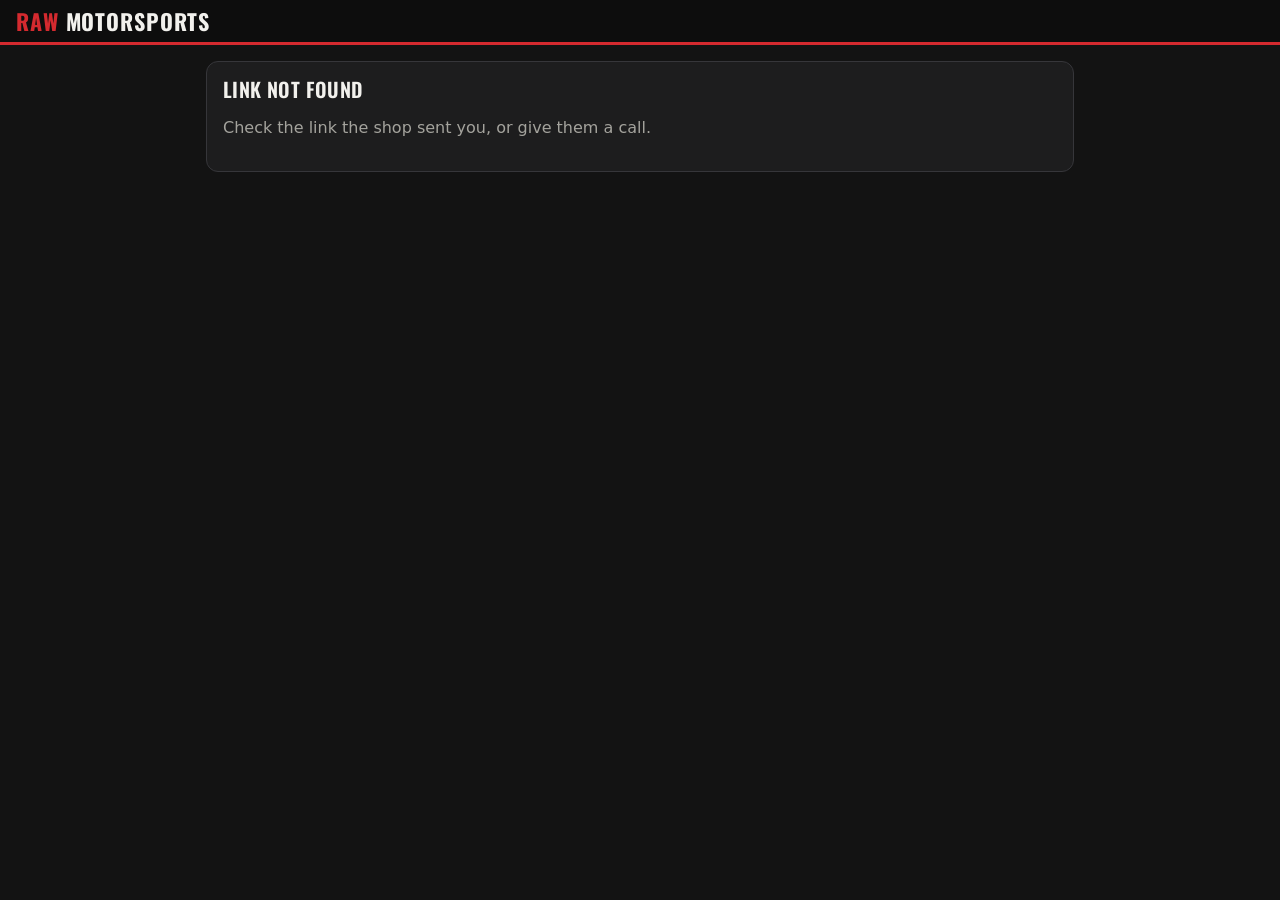
<file: car.html>
<!doctype html>
<html lang="en">
<head>
<meta charset="utf-8">
<meta name="viewport" content="width=device-width,initial-scale=1,viewport-fit=cover">
<meta name="theme-color" content="#0d0d0d">
<meta name="robots" content="noindex">
<title>Your Vehicle · RAW Motorsports</title>
<link rel="preconnect" href="https://fonts.googleapis.com">
<link rel="stylesheet" href="https://fonts.googleapis.com/css2?family=Oswald:wght@500;600;700&display=swap">
<link rel="stylesheet" href="css/app.css">
<style>
  .steps{display:grid;grid-template-columns:repeat(4,1fr);gap:4px;margin-top:14px}
  .steps div{height:8px;border-radius:4px;background:var(--panel2)}
  .steps div.on{background:var(--red)}
  .steplbl{display:grid;grid-template-columns:repeat(4,1fr);gap:4px;font-size:11px;color:var(--muted);margin-top:6px;text-transform:uppercase;letter-spacing:.04em}
  .steplbl .on{color:var(--text);font-weight:700}
  .big-ph{aspect-ratio:16/10;border-radius:12px;background:#222 center/cover;margin-top:14px}
  .feed .entry{grid-template-columns:1fr}
  .due{border:2px solid var(--red)}
  .worklist{margin:8px 0 0;padding-left:20px;line-height:1.5}
  .worklist li{margin:3px 0}
  footer{color:var(--muted);font-size:13px;text-align:center;padding:30px 16px 40px}
</style>
</head>
<body>
<header class="top"><div class="brand"><b>RAW</b> <span id="shopName">Motorsports</span></div></header>
<main class="wrap" id="view"><div class="empty">Loading your vehicle…</div></main>
<footer id="foot"></footer>
<script src="js/api.js"></script>
<script>
(async () => {
  const $ = (s, r = document) => r.querySelector(s);
  const esc = (s) => String(s ?? "").replace(/[&<>"']/g, (c) => ({ "&": "&amp;", "<": "&lt;", ">": "&gt;", '"': "&quot;", "'": "&#39;" }[c]));
  const money = (n) => "$" + (Number(n) || 0).toLocaleString("en-US", { minimumFractionDigits: 2, maximumFractionDigits: 2 });
  const when = (t) => { const d = new Date(t); return d.toLocaleDateString([], { weekday: "short", month: "short", day: "numeric" }) + " · " + d.toLocaleTimeString([], { hour: "numeric", minute: "2-digit" }); };
  const view = $("#view");
  const token = new URLSearchParams(location.search).get("t");
  const STEPS = [["checked_in", "Checked in"], ["in_progress", "Working"], ["waiting_parts", "Parts"], ["ready", "Ready"]];
  const LABEL = { checked_in: "Checked in", in_progress: "We're working on it", waiting_parts: "Waiting on parts", ready: "Ready for pickup", picked_up: "Picked up" };

  let d;
  try { d = await api.fn("shop-public", { token }, true); }
  catch (e) { view.innerHTML = `<div class="card"><h2>Link not found</h2><p class="muted">Check the link the shop sent you, or give them a call.</p></div>`; return; }

  const { shop, car, entries, invoices } = d;
  document.title = `Your ${[car.year, car.make, car.model].filter(Boolean).join(" ") || "Vehicle"} · ${shop.name}`;
  $("#shopName").textContent = shop.name.replace(/^RAW\s*/i, "") || shop.name;
  const name = [car.year, car.make, car.model].filter(Boolean).join(" ") || "your vehicle";
  const idx = car.status === "picked_up" ? 4 : Math.max(0, STEPS.findIndex((s) => s[0] === car.status));
  const due = invoices.find((i) => i.status === "sent");

  // group photos posted together
  const groups = [];
  for (const e of entries) {
    const g = groups[groups.length - 1];
    if (g && e.kind === "photo" && g.kind === "photo" && Math.abs(new Date(g.items[g.items.length - 1].created_at) - new Date(e.created_at)) < 15 * 60 * 1000) g.items.push(e);
    else groups.push({ kind: e.kind, items: [e] });
  }

  const amt = (l) => (Number(l.qty) || 0) * (Number(l.price) || 0);
  const list = (t) => String(t || "").split("\n").map((x) => x.replace(/^[-•*\s]+/, "").trim()).filter(Boolean);
  const invHtml = (inv) => {
    const items = (inv.lines || []).filter((l) => l.kind !== "deposit"), deps = (inv.lines || []).filter((l) => l.kind === "deposit");
    const dep = deps.reduce((a, l) => a + Math.abs(amt(l)), 0);
    return `<div class="card section ${inv.status === "sent" ? "due" : ""}" id="${inv.status === "sent" ? "invoice" : ""}">
      <div style="display:flex;justify-content:space-between;align-items:baseline;gap:10px"><h2>Invoice #${inv.number}</h2>
      <span class="pill ${inv.status === "paid" ? "s-ready" : "s-waiting_parts"}">${inv.status === "paid" ? "Paid" : "Due"}</span></div>
      <div style="overflow-x:auto"><table class="inv section"><thead><tr><th>Item</th><th class="r">Qty</th><th class="r">Amount</th></tr></thead><tbody>
      ${items.map((l) => `<tr><td>${esc(l.description)}</td><td class="r">${esc(l.qty)}</td><td class="r">${money(amt(l))}</td></tr>`).join("")}
      </tbody></table></div>
      <div class="totals section"><div><span>Subtotal</span><span>${money(inv.subtotal)}</span></div><div><span>Sales tax</span><span>${money(inv.tax)}</span></div>
      ${dep ? `<div><span>Deposit paid</span><span>−${money(dep)}</span></div>` : ""}<div class="grand"><span>Total due</span><span>${money(inv.total)}</span></div></div>
      ${list(inv.work_done).length ? `<h3 class="section">Work performed</h3><ul class="worklist">${list(inv.work_done).map((x) => `<li>${esc(x)}</li>`).join("")}</ul>` : ""}
      ${list(inv.recommendations).length ? `<h3 class="section">Recommendations</h3><ul class="worklist">${list(inv.recommendations).map((x) => `<li>${esc(x)}</li>`).join("")}</ul>` : ""}
      ${inv.notes ? `<p style="white-space:pre-wrap">${esc(inv.notes)}</p>` : ""}
      ${inv.status === "sent" ? (shop.payment_url
        ? `<a class="btn red block big section" href="${esc(shop.payment_url)}${shop.payment_url.includes("?") ? "&" : "?"}invoice=${inv.number}&amount=${inv.total}" target="_blank" rel="noopener">Pay ${money(inv.total)}</a>`
        : `<div class="section"><p class="muted" style="margin:0 0 8px">To pay, give the shop a call:</p><a class="btn red block big" href="tel:${esc(shop.phone || "")}">Call ${esc(shop.phone || "the shop")}</a></div>`) : ""}
    </div>`;
  };

  view.innerHTML = `
    <h1>Hi ${esc(d.customer_first || "there")}</h1>
    <p class="muted" style="margin:4px 0 0">Here's your ${esc(name)}${car.color ? " (" + esc(car.color) + ")" : ""} at ${esc(shop.name)}.</p>
    ${car.intake_photo ? `<div class="big-ph" style="background-image:url('${esc(car.intake_photo)}')"></div>` : ""}
    <div class="card section">
      <div class="small muted">Status</div><h2 style="margin-top:2px">${esc(LABEL[car.status] || car.status)}</h2>
      <div class="steps">${STEPS.map((s, i) => `<div class="${i <= idx ? "on" : ""}"></div>`).join("")}</div>
      <div class="steplbl">${STEPS.map((s, i) => `<span class="${i === idx ? "on" : ""}">${s[1]}</span>`).join("")}</div>
    </div>
    ${due ? invHtml(due) : ""}
    ${car.work_requested ? `<div class="card section"><div class="small muted">What we're doing</div><div style="white-space:pre-wrap;margin-top:4px">${esc(car.work_requested)}</div></div>` : ""}
    <div class="section"><h2>Updates from the shop</h2>
      <div class="feed">${groups.length ? groups.map((g) => {
        const e = g.items[0];
        const meta = `<div class="meta">${when(e.created_at)}${e.author_name ? " · " + esc(e.author_name) : ""}</div>`;
        if (g.kind === "photo") return `<div class="entry">${meta}${g.items.map((x) => x.body).filter(Boolean).map((b) => `<div class="body">${esc(b)}</div>`).join("")}<div class="pics">${g.items.filter((x) => x.photo).map((x) => `<img loading="lazy" src="${esc(x.photo)}" alt="Shop photo" data-full="${esc(x.photo)}">`).join("")}</div></div>`;
        if (g.kind === "status") return `<div class="entry">${meta}<div class="body"><strong>${esc(e.body)}</strong></div></div>`;
        return `<div class="entry">${meta}<div class="body">${esc(e.body)}</div></div>`;
      }).join("") : `<div class="empty">Photos and notes from the shop will show up here.</div>`}</div>
    </div>
    ${invoices.filter((i) => i !== due).map(invHtml).join("")}
    <div class="card section"><h2>Questions?</h2><p class="muted" style="margin:6px 0 12px">${esc(shop.address || "")}</p>
      <div class="row">${shop.phone ? `<a class="btn red" href="tel:${esc(shop.phone)}">Call the shop</a>` : ""}${shop.phone ? `<a class="btn ghost" href="sms:${esc(shop.phone)}">Text</a>` : ""}</div>
      <p class="small muted" style="margin:12px 0 0">${esc(shop.phone || "")}${shop.email ? " · " + esc(shop.email) : ""}</p>
    </div>`;
  $("#foot").textContent = `${shop.name} · ${shop.address || ""}`;
  view.querySelectorAll(".pics img").forEach((i) => i.onclick = () => {
    const lb = document.createElement("div"); lb.className = "lightbox"; lb.innerHTML = `<img src="${esc(i.dataset.full)}" alt="">`;
    lb.onclick = () => lb.remove(); document.body.appendChild(lb);
  });
  if (location.hash === "#invoice" && $("#invoice")) $("#invoice").scrollIntoView({ behavior: "smooth" });
})();
</script>
</body>
</html>
</file>
<file: css/app.css>
/* RAW shop app — shop-floor dark: big targets, few colors, no clutter. */
:root{
  --bg:#131313; --panel:#1d1d1e; --panel2:#262628; --line:#36363a;
  --text:#f2f1ed; --muted:#a4a39d; --red:#d42a2f; --red2:#a91d22;
  --ok:#3fae6a; --warn:#e3a72f; --blue:#4b8fd6;
  --head:'Oswald','Arial Narrow',Impact,sans-serif;
  --body:system-ui,-apple-system,'Segoe UI',Roboto,sans-serif;
  color-scheme:dark;
}
*{box-sizing:border-box}
html,body{margin:0;background:var(--bg);color:var(--text)}
body{font:16px/1.45 var(--body);-webkit-tap-highlight-color:transparent;padding-bottom:env(safe-area-inset-bottom,0px)}
a{color:inherit}
button,input,select,textarea{font:inherit;color:inherit}
img{max-width:100%;display:block}
[hidden]{display:none!important}
:focus-visible{outline:2px solid var(--warn);outline-offset:2px}

/* top bar */
.top{position:sticky;top:0;z-index:20;background:#0d0d0d;border-bottom:3px solid var(--red);padding:calc(env(safe-area-inset-top,0px) + 10px) 16px 10px;display:flex;align-items:center;gap:12px}
.brand{font-family:var(--head);font-weight:700;font-size:22px;letter-spacing:.04em;text-transform:uppercase;line-height:1}
.brand b{color:var(--red);font-weight:700}
.top .sp{flex:1}
.top .who{font-size:13px;color:var(--muted)}
.iconbtn{background:none;border:1px solid var(--line);border-radius:8px;padding:8px 12px;cursor:pointer;font-size:14px}
.back{background:none;border:none;font-size:15px;color:var(--muted);padding:8px 0;cursor:pointer}

.wrap{max-width:900px;margin:0 auto;padding:16px}
h1,h2,h3{font-family:var(--head);font-weight:600;text-transform:uppercase;letter-spacing:.02em;margin:0;line-height:1.1}
h1{font-size:26px} h2{font-size:20px} h3{font-size:16px}
.muted{color:var(--muted)} .small{font-size:13px}

/* buttons */
.btn{display:inline-flex;align-items:center;justify-content:center;gap:8px;border:none;border-radius:10px;padding:14px 18px;font-weight:700;font-size:16px;cursor:pointer;background:var(--panel2);color:var(--text);text-decoration:none;min-height:50px}
.btn svg{width:22px;height:22px;flex:none}
.btn.red{background:var(--red)} .btn.red:active{background:var(--red2)}
.btn.ghost{background:none;border:1px solid var(--line)}
.btn.block{width:100%}
.btn.big{min-height:64px;font-size:18px}
.btn:disabled{opacity:.5}
.row{display:flex;gap:10px;flex-wrap:wrap}
.row>*{flex:1 1 0;min-width:0}

/* forms */
label.f{display:block;margin-bottom:12px}
label.f span{display:block;font-size:13px;color:var(--muted);margin-bottom:4px}
input.t,select.t,textarea.t{width:100%;background:#0f0f10;border:1px solid var(--line);border-radius:8px;padding:12px;font-size:16px}
textarea.t{min-height:96px;resize:vertical}
.grid2{display:grid;grid-template-columns:1fr 1fr;gap:0 12px}
.grid3{display:grid;grid-template-columns:90px 1fr 1fr;gap:0 12px}
@media (max-width:520px){.grid3{grid-template-columns:1fr 1fr}.grid3>:first-child{grid-column:1 / -1}}

.card{background:var(--panel);border:1px solid var(--line);border-radius:12px;padding:16px}
.section{margin-top:18px}
.section>h2{margin-bottom:10px}

/* board */
.filters{display:flex;gap:8px;overflow-x:auto;padding:2px 0 10px;scrollbar-width:none}
.chip{border:1px solid var(--line);background:none;border-radius:999px;padding:8px 14px;white-space:nowrap;cursor:pointer;font-size:14px}
.chip.on{background:var(--text);color:#111;border-color:var(--text);font-weight:700}
.cars{display:grid;grid-template-columns:repeat(auto-fill,minmax(160px,1fr));gap:12px}
.tile{background:var(--panel);border:1px solid var(--line);border-radius:12px;overflow:hidden;cursor:pointer;text-align:left;padding:0;display:flex;flex-direction:column}
.tile:active{transform:scale(.98)}
.tile .ph{aspect-ratio:4/3;background:#222 center/cover;position:relative}
.tile .ph.none{display:grid;place-items:center;color:#555;font-family:var(--head);font-size:28px}
.tile .tx{padding:10px 12px}
.tile .nm{font-weight:700;white-space:nowrap;overflow:hidden;text-overflow:ellipsis}
.tile .cr{font-size:13px;color:var(--muted);white-space:nowrap;overflow:hidden;text-overflow:ellipsis}
.pill{display:inline-block;font-size:11px;font-weight:800;letter-spacing:.06em;text-transform:uppercase;padding:3px 8px;border-radius:4px;background:#333}
.tile .pill{position:absolute;left:8px;top:8px}
.s-checked_in{background:#3a3a3e}
.s-in_progress{background:var(--blue);color:#fff}
.s-waiting_parts{background:var(--warn);color:#111}
.s-ready{background:var(--ok);color:#111}
.s-picked_up{background:#555;color:#ddd}
.empty{padding:40px 16px;text-align:center;color:var(--muted)}

/* photo pick */
.shot{aspect-ratio:4/3;border:2px dashed var(--line);border-radius:12px;display:grid;place-items:center;background:#0f0f10 center/cover;cursor:pointer;color:var(--muted);font-weight:700;text-align:center}
.shot.has{border-style:solid}
.sig{width:100%;height:150px;background:#f4f3ef;border-radius:8px;touch-action:none;display:block}
.waiver{font-size:14px;color:#d8d7d2;background:#0f0f10;border:1px solid var(--line);border-radius:8px;padding:12px;max-height:160px;overflow:auto}

/* car file */
.hero{display:grid;grid-template-columns:140px 1fr;gap:14px;align-items:center}
.hero .ph{aspect-ratio:4/3;border-radius:10px;background:#222 center/cover}
@media (max-width:420px){.hero{grid-template-columns:110px 1fr}}
.statusbar{display:flex;flex-wrap:wrap;gap:6px;margin-top:14px}
.statusbar button{flex:1 0 auto;border:1px solid var(--line);background:none;border-radius:8px;padding:10px 10px;font-size:13px;font-weight:700;cursor:pointer;white-space:nowrap}
.statusbar button.on{border-color:transparent}
.actions{display:grid;grid-template-columns:repeat(3,1fr);gap:10px;margin-top:14px}
.act{background:var(--panel2);border:1px solid var(--line);border-radius:12px;min-height:84px;display:flex;flex-direction:column;align-items:center;justify-content:center;gap:6px;font-weight:700;cursor:pointer;font-size:15px;padding:8px}
.act.red{background:var(--red);border-color:var(--red)}
.act svg{width:28px;height:28px}
.tabs{display:flex;border-bottom:1px solid var(--line);margin-top:18px;overflow-x:auto;scrollbar-width:none}
.tabs button{background:none;border:none;border-bottom:3px solid transparent;padding:12px 14px;font-weight:700;color:var(--muted);cursor:pointer;white-space:nowrap}
.tabs button.on{color:var(--text);border-bottom-color:var(--red)}
.tabs .n{font-size:12px;background:var(--panel2);border-radius:999px;padding:1px 7px;margin-left:4px}

.entry{display:grid;grid-template-columns:1fr auto;gap:4px 10px;padding:14px 0;border-bottom:1px solid var(--line)}
.entry .meta{font-size:12px;color:var(--muted)}
.entry .body{grid-column:1 / -1;white-space:pre-wrap}
.entry .pics{grid-column:1 / -1;display:grid;grid-template-columns:repeat(auto-fill,minmax(96px,1fr));gap:6px}
.entry .pics img{width:100%;aspect-ratio:1;object-fit:cover;border-radius:8px;cursor:zoom-in;background:#222}
.eye{background:none;border:1px solid var(--line);border-radius:6px;padding:4px 8px;font-size:12px;cursor:pointer;color:var(--muted)}
.eye.on{color:var(--ok);border-color:#2f6b47}
.tag{font-size:11px;font-weight:800;letter-spacing:.05em;text-transform:uppercase;color:var(--warn)}

.part{display:grid;grid-template-columns:1fr auto;gap:6px 10px;padding:12px 0;border-bottom:1px solid var(--line)}
.part .pn{font-family:ui-monospace,Menlo,monospace;font-weight:700}
.part .ctl{grid-column:1 / -1;display:flex;gap:8px;align-items:center;flex-wrap:wrap}
.part .ctl input{width:90px}
.part img{width:64px;height:64px;object-fit:cover;border-radius:8px}

table.inv{width:100%;border-collapse:collapse;font-variant-numeric:tabular-nums}
table.inv td,table.inv th{padding:8px 4px;border-bottom:1px solid var(--line);text-align:left;vertical-align:top}
table.inv th{font-size:12px;color:var(--muted);font-weight:600;text-transform:uppercase}
table.inv .r{text-align:right}
table.inv input{background:#0f0f10;border:1px solid var(--line);border-radius:6px;padding:8px;width:100%}
.totals{margin-left:auto;max-width:280px;font-variant-numeric:tabular-nums}
.totals div{display:flex;justify-content:space-between;padding:4px 0}
.totals .grand{font-size:20px;font-weight:800;border-top:2px solid var(--text);margin-top:4px;padding-top:8px}
.x{background:none;border:none;color:var(--muted);font-size:20px;cursor:pointer;padding:4px 8px}

/* sheets & toast */
.sheet-bg{position:fixed;inset:0;background:rgba(0,0,0,.6);z-index:40;display:flex;align-items:flex-end;justify-content:center}
.sheet{background:var(--panel);width:100%;max-width:640px;border-radius:16px 16px 0 0;padding:18px 16px calc(env(safe-area-inset-bottom,0px) + 18px);max-height:92vh;overflow:auto}
.sheet h2{margin-bottom:12px}
.toast{position:fixed;left:50%;bottom:calc(env(safe-area-inset-bottom,0px) + 20px);transform:translateX(-50%);background:#f2f1ed;color:#111;padding:12px 18px;border-radius:10px;font-weight:700;z-index:60;max-width:92vw;box-shadow:0 6px 24px rgba(0,0,0,.5)}
.busy{position:fixed;inset:0;background:rgba(0,0,0,.55);z-index:55;display:grid;place-items:center;color:#fff;font-weight:700;text-align:center;padding:20px}
.lightbox{position:fixed;inset:0;background:#000;z-index:70;display:grid;place-items:center}
.lightbox img{max-height:100vh;max-width:100vw;object-fit:contain}
.qr{background:#fff;border-radius:12px;padding:14px;display:inline-block}
.copy{font-family:ui-monospace,Menlo,monospace;font-size:12px;word-break:break-all;background:#0f0f10;border:1px solid var(--line);border-radius:8px;padding:10px;user-select:all}
.kv{display:grid;grid-template-columns:110px 1fr;gap:6px 10px;font-size:15px}
.kv dt{color:var(--muted)} .kv dd{margin:0;overflow-wrap:anywhere}
.mic.on{background:var(--red);border-color:var(--red)}
@media (prefers-reduced-motion:reduce){.tile:active{transform:none}}

/* invoice lines (stack on phones) */
.lines{margin-top:12px;display:grid;gap:10px}
.line{background:#161617;border:1px solid var(--line);border-radius:10px;padding:10px}
.lhead{display:flex;justify-content:space-between;align-items:center;margin-bottom:6px}
.line input.t{padding:10px}
.lrow{display:grid;grid-template-columns:1fr 1fr 1fr;gap:10px;margin-top:8px;align-items:end;font-variant-numeric:tabular-nums}
.lrow label span{display:block;font-size:12px;color:var(--muted);margin-bottom:3px}
.lrow .amt{text-align:right;font-weight:700;padding-bottom:12px}

.statuspick{display:flex;align-items:center;gap:10px;margin-top:12px}
.statuspick select{flex:1;padding:10px}

/* pick-list under a field */
.sug{background:#0b0b0c;border:1px solid var(--line);border-radius:8px;margin-top:4px;overflow:hidden}
.sug button{display:flex;justify-content:space-between;gap:10px;width:100%;text-align:left;background:none;border:none;border-bottom:1px solid var(--line);padding:11px 12px;font-size:15px;cursor:pointer}
.sug button:last-child{border-bottom:none}
.sug button:active,.sug button:hover{background:var(--panel2)}
.sug .sm{color:var(--muted);font-size:12px;white-space:nowrap;flex:none;align-self:center}
.lcode{display:grid;grid-template-columns:110px 1fr;gap:8px;align-items:start}
.lcode .pickwrap{min-width:0}
.addrow{display:grid;grid-template-columns:1fr 1fr;gap:8px;margin:10px 0}
.addrow .btn{min-height:44px;font-size:14px}
</file>
